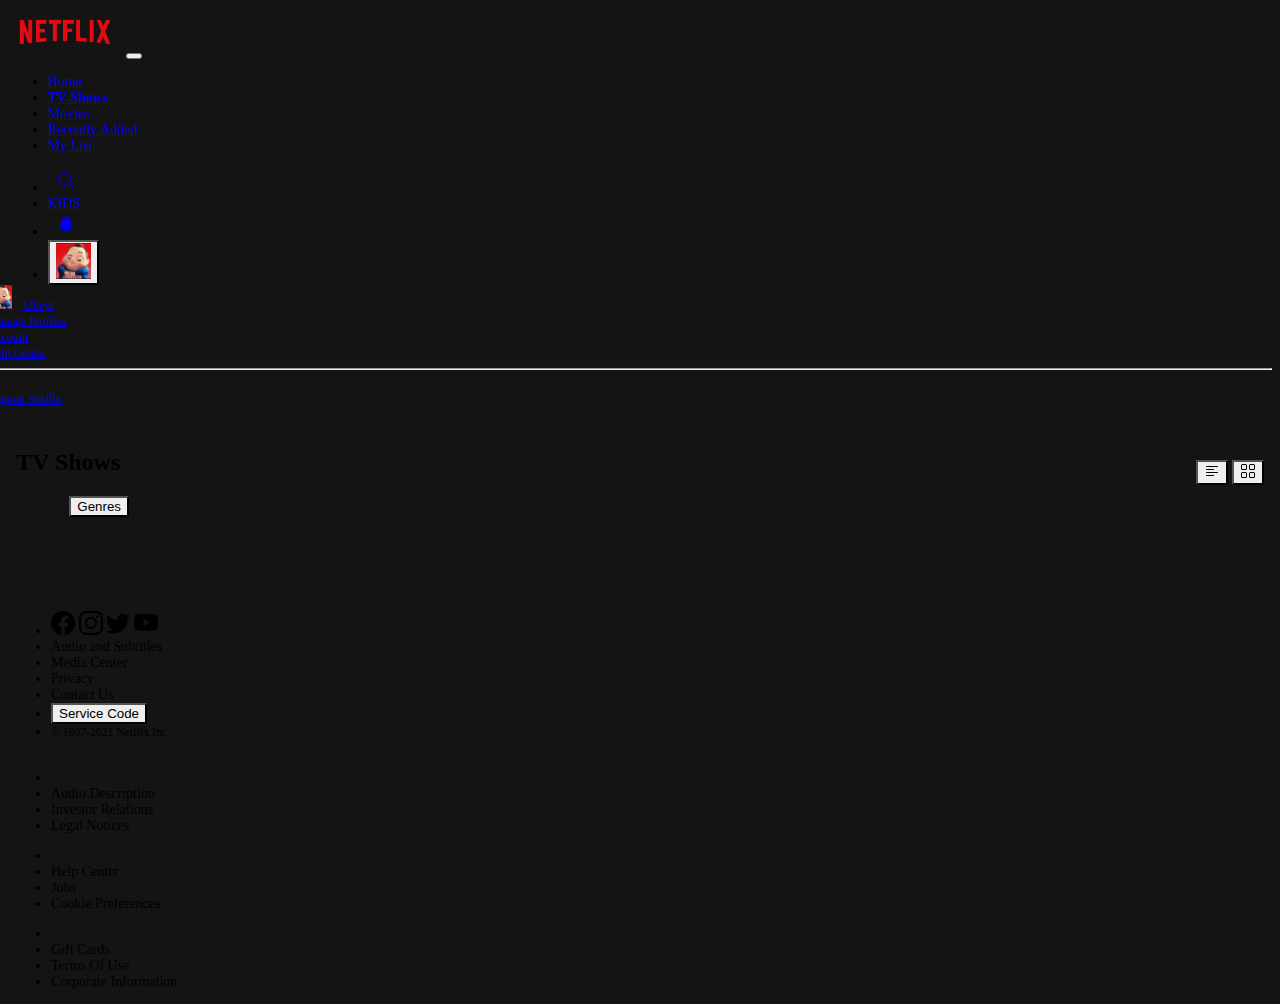
<file: index.html>
<!doctype html>
<html lang="en">

<head>

    <meta charset="utf-8">
    <meta name="viewport" content="width=device-width, initial-scale=1">


    <link href="https://cdn.jsdelivr.net/npm/bootstrap@5.0.0-beta2/dist/css/bootstrap.min.css" rel="stylesheet"
        integrity="sha384-BmbxuPwQa2lc/FVzBcNJ7UAyJxM6wuqIj61tLrc4wSX0szH/Ev+nYRRuWlolflfl" crossorigin="anonymous">
    <link href="css/styles.css" rel="stylesheet">

    <title>Netflix</title>
</head>

<body>
    <nav class="navbar navbar-expand-lg navbar-dark">
        <div class="container-fluid">
            <a class="navbar-brand" href="http://ubeytdemir.me/netflix-ui">
                <img src="/assets/netflix_logo.png" id="logo">
            </a>
            <button class="navbar-toggler" type="button" data-bs-toggle="collapse"
                data-bs-target="#navbarSupportedContent" aria-controls="navbarSupportedContent" aria-expanded="false"
                aria-label="Toggle navigation">
                <span class="navbar-toggler-icon"></span>
            </button>
            <div class="collapse navbar-collapse" id="navbarSupportedContent">
                <ul class="navbar-nav me-auto mb-2 mb-lg-0">

                    <li class="nav-item">
                        <a class="nav-link" href="#">Home</a>
                    </li>
                    <li class="nav-item">
                        <a class="nav-link active" href="index.html">TV Shows</a>
                    </li>
                    <li class="nav-item">
                        <a class="nav-link" href="#">Movies</a>
                    </li>
                    <li class="nav-item">
                        <a class="nav-link" href="#">Recently Added</a>
                    </li>
                    <li class="nav-item">
                        <a class="nav-link" href="#">My List</a>
                    </li>
                </ul>

                <ul class="navbar-nav">
                    <li class="nav-item">
                        <a class="nav-link active" aria-current="page" href="#">
                            <svg xmlns="http://www.w3.org/2000/svg" width="16" height="16" fill="currentColor"
                                class="bi bi-search icon" viewBox="0 0 16 16">
                                <path
                                    d="M11.742 10.344a6.5 6.5 0 1 0-1.397 1.398h-.001c.03.04.062.078.098.115l3.85 3.85a1 1 0 0 0 1.415-1.414l-3.85-3.85a1.007 1.007 0 0 0-.115-.1zM12 6.5a5.5 5.5 0 1 1-11 0 5.5 5.5 0 0 1 11 0z" />
                            </svg>
                        </a>
                    </li>
                    <li class="nav-item">
                        <a class="nav-link" href="#">KIDS</a>
                    </li>
                    <li class="nav-item">
                        <a class="nav-link" href="#">
                            <svg xmlns="http://www.w3.org/2000/svg" width="16" height="16" fill="currentColor"
                                class="bi bi-bell-fill icon" viewBox="0 0 16 16">
                                <path
                                    d="M8 16a2 2 0 0 0 2-2H6a2 2 0 0 0 2 2zm.995-14.901a1 1 0 1 0-1.99 0A5.002 5.002 0 0 0 3 6c0 1.098-.5 6-2 7h14c-1.5-1-2-5.902-2-7 0-2.42-1.72-4.44-4.005-4.901z" />
                            </svg>
                        </a>
                    </li>

                    <li class="nav-item">

                        <div class="btn-group">
                            <button type="button" class="btn dropdown-toggle" data-bs-toggle="dropdown"
                                aria-expanded="false">
                                <img src="./assets/avatar.png" id="avatar">
                            </button>
                            <ul class="dropdown-menu dropdown-menu-dark">
                                <li><a class="dropdown-item" href="http://ubeytdemir.me/netflix-ui/profile.html">
                                        <div class="d-flex align-items-center">
                                            <img src="./assets/avatar.png" id="avatar-small">
                                            Ubeyt
                                        </div>
                                    </a></li>
                                <li><a class="dropdown-item" href="http://ubeytdemir.me/netflix-ui/profile.html">Manage
                                        Profiles</a></li>
                                <li><a class="dropdown-item"
                                        href="http://ubeytdemir.me/netflix-ui/accounts.html">Account</a></li>
                                <li><a class="dropdown-item" href="#">Help Center</a></li>
                                <li>
                                    <hr class="dropdown-divider">
                                </li>
                                <li><a class="dropdown-item" href="#">Signout Netflix</a></li>
                            </ul>
                        </div>
                    </li>

                </ul>

            </div>
        </div>
    </nav>
    <div class="container-fluid galleries">
        <div class="genre-details">
            <div class="d-flex">
                <h2 class="text-light">TV Shows</h2>
                <button class="btn btn-outline-light dropdown-toggle genre-button">Genres</button>
            </div>
            <div>
                <div class="btn-group me-2" role="group" aria-label="First group">
                    <button type="button" class="btn btn-outline-secondary">
                        <svg xmlns="http://www.w3.org/2000/svg" width="16" height="16" fill="currentColor"
                            class="bi bi-text-left" viewBox="0 0 16 16">
                            <path fill-rule="evenodd"
                                d="M2 12.5a.5.5 0 0 1 .5-.5h7a.5.5 0 0 1 0 1h-7a.5.5 0 0 1-.5-.5zm0-3a.5.5 0 0 1 .5-.5h11a.5.5 0 0 1 0 1h-11a.5.5 0 0 1-.5-.5zm0-3a.5.5 0 0 1 .5-.5h7a.5.5 0 0 1 0 1h-7a.5.5 0 0 1-.5-.5zm0-3a.5.5 0 0 1 .5-.5h11a.5.5 0 0 1 0 1h-11a.5.5 0 0 1-.5-.5z" />
                        </svg>
                    </button>
                    <button type="button" class="btn btn-outline-secondary">
                        <svg xmlns="http://www.w3.org/2000/svg" width="16" height="16" fill="currentColor"
                            class="bi bi-grid" viewBox="0 0 16 16">
                            <path
                                d="M1 2.5A1.5 1.5 0 0 1 2.5 1h3A1.5 1.5 0 0 1 7 2.5v3A1.5 1.5 0 0 1 5.5 7h-3A1.5 1.5 0 0 1 1 5.5v-3zM2.5 2a.5.5 0 0 0-.5.5v3a.5.5 0 0 0 .5.5h3a.5.5 0 0 0 .5-.5v-3a.5.5 0 0 0-.5-.5h-3zm6.5.5A1.5 1.5 0 0 1 10.5 1h3A1.5 1.5 0 0 1 15 2.5v3A1.5 1.5 0 0 1 13.5 7h-3A1.5 1.5 0 0 1 9 5.5v-3zm1.5-.5a.5.5 0 0 0-.5.5v3a.5.5 0 0 0 .5.5h3a.5.5 0 0 0 .5-.5v-3a.5.5 0 0 0-.5-.5h-3zM1 10.5A1.5 1.5 0 0 1 2.5 9h3A1.5 1.5 0 0 1 7 10.5v3A1.5 1.5 0 0 1 5.5 15h-3A1.5 1.5 0 0 1 1 13.5v-3zm1.5-.5a.5.5 0 0 0-.5.5v3a.5.5 0 0 0 .5.5h3a.5.5 0 0 0 .5-.5v-3a.5.5 0 0 0-.5-.5h-3zm6.5.5A1.5 1.5 0 0 1 10.5 9h3a1.5 1.5 0 0 1 1.5 1.5v3a1.5 1.5 0 0 1-1.5 1.5h-3A1.5 1.5 0 0 1 9 13.5v-3zm1.5-.5a.5.5 0 0 0-.5.5v3a.5.5 0 0 0 .5.5h3a.5.5 0 0 0 .5-.5v-3a.5.5 0 0 0-.5-.5h-3z" />
                        </svg>
                    </button>

                </div>
            </div>
        </div>
        <!-- <div class="movie-gallery m-2">
            <h4 class="text-light">Trending Now</h4>
            <div id="trending-now" class="carousel slide" data-bs-ride="carousel" data-bs-interval="false">
                <div class="carousel-inner">
                    <div class="carousel-item active">
                        <div class="movie-row">
                            <div class="row">
                                <div class="col-md-2">
                                    <img class="movie-cover" src="/assets/media/1-1.jpg">
                                </div>
                                <div class="col-md-2">
                                    <img class="movie-cover" src="/assets/media/1-2.jpg">
                                </div>
                                <div class="col-md-2">
                                    <img class="movie-cover" src="/assets/media/1-3.jpg">
                                </div>
                                <div class="col-md-2">
                                    <img class="movie-cover" src="/assets/media/1-4.jpg">
                                </div>
                                <div class="col-md-2">
                                    <img class="movie-cover" src="/assets/media/1-5.jpg">
                                </div>
                                <div class="col-md-2">
                                    <img class="movie-cover" src="/assets/media/1-6.jpg">
                                </div>

                            </div>
                        </div>
                    </div>
                    <div class="carousel-item">
                        <div class="movie-row">
                            <div class="row">
                                <div class="col-md-2">
                                    <img class="movie-cover" src="/assets/media/1-7.jpg">
                                </div>
                                <div class="col-md-2">
                                    <img class="movie-cover" src="/assets/media/1-8.jpg">
                                </div>
                                <div class="col-md-2">
                                    <img class="movie-cover" src="/assets/media/1-9.jpg">
                                </div>
                                <div class="col-md-2">
                                    <img class="movie-cover" src="/assets/media/1-10.jpg">
                                </div>
                                <div class="col-md-2">
                                    <img class="movie-cover" src="/assets/media/1-11.jpg">
                                </div>
                                <div class="col-md-2">
                                    <img class="movie-cover" src="/assets/media/1-12.jpg">
                                </div>

                            </div>
                        </div>
                    </div>
                </div>
                <button class="carousel-control-prev" type="button" data-bs-target="#trending-now" data-bs-slide="prev">
                    <span class="carousel-control-prev-icon" aria-hidden="true"></span>
                    <span class="visually-hidden">Previous</span>
                </button>
                <button class="carousel-control-next" type="button" data-bs-target="#trending-now" data-bs-slide="next">
                    <span class="carousel-control-next-icon" aria-hidden="true"></span>
                    <span class="visually-hidden">Next</span>
                </button>
            </div>

        </div>
        <div class="movie-gallery m-2">
            <h4 class="text-light">Watch It Again</h4>
            <div id="watch-it-again" class="carousel slide" data-bs-ride="carousel" data-bs-interval="false">
                <div class="carousel-inner">
                    <div class="carousel-item active">
                        <div class="movie-row">
                            <div class="row">
                                <div class="col-md-2">
                                    <img class="movie-cover" src="/assets/media/1-13.jpg">
                                </div>
                                <div class="col-md-2">
                                    <img class="movie-cover" src="/assets/media/1-14.jpg">
                                </div>
                                <div class="col-md-2">
                                    <img class="movie-cover" src="/assets/media/1-15.jpg">
                                </div>
                                <div class="col-md-2">
                                    <img class="movie-cover" src="/assets/media/1-16.jpg">
                                </div>
                                <div class="col-md-2">
                                    <img class="movie-cover" src="/assets/media/1-17.jpg">
                                </div>
                                <div class="col-md-2">
                                    <img class="movie-cover" src="/assets/media/1-18.jpg">
                                </div>

                            </div>
                        </div>
                    </div>
                    <div class="carousel-item">
                        <div class="movie-row">
                            <div class="row">
                                <div class="col-md-2">
                                    <img class="movie-cover" src="/assets/media/1-19.jpg">
                                </div>
                                <div class="col-md-2">
                                    <img class="movie-cover" src="/assets/media/1-20.jpg">
                                </div>
                                <div class="col-md-2">
                                    <img class="movie-cover" src="/assets/media/1-21.jpg">
                                </div>
                                <div class="col-md-2">
                                    <img class="movie-cover" src="/assets/media/1-22.jpg">
                                </div>
                                <div class="col-md-2">
                                    <img class="movie-cover" src="/assets/media/1-23.jpg">
                                </div>
                                <div class="col-md-2">
                                    <img class="movie-cover" src="/assets/media/1-24.jpg">
                                </div>

                            </div>
                        </div>
                    </div>
                </div>
                <button class="carousel-control-prev" type="button" data-bs-target="#watch-it-again" data-bs-slide="prev">
                    <span class="carousel-control-prev-icon" aria-hidden="true"></span>
                    <span class="visually-hidden">Previous</span>
                </button>
                <button class="carousel-control-next" type="button" data-bs-target="#watch-it-again" data-bs-slide="next">
                    <span class="carousel-control-next-icon" aria-hidden="true"></span>
                    <span class="visually-hidden">Next</span>
                </button>
            </div>

        </div>
        <div class="movie-gallery m-2">
            <h4 class="text-light">New Releases</h4>
            <div id="new-releases" class="carousel slide" data-bs-ride="carousel" data-bs-interval="false">
                <div class="carousel-inner">
                    <div class="carousel-item active">
                        <div class="movie-row">
                            <div class="row">
                                <div class="col-md-2">
                                    <img class="movie-cover" src="/assets/media/1-25.jpg">
                                </div>
                                <div class="col-md-2">
                                    <img class="movie-cover" src="/assets/media/1-26.jpg">
                                </div>
                                <div class="col-md-2">
                                    <img class="movie-cover" src="/assets/media/1-28.jpg">
                                </div>
                                <div class="col-md-2">
                                    <img class="movie-cover" src="/assets/media/media28.jpg">
                                </div>
                                <div class="col-md-2">
                                    <img class="movie-cover" src="/assets/media/media29.jpg">
                                </div>
                                <div class="col-md-2">
                                    <img class="movie-cover" src="/assets/media/media30.jpg">
                                </div>

                            </div>
                        </div>
                    </div>
                    <div class="carousel-item">
                        <div class="movie-row">
                            <div class="row">
                                <div class="col-md-2">
                                    <img class="movie-cover" src="/assets/media/media31.webp">
                                </div>
                                <div class="col-md-2">
                                    <img class="movie-cover" src="/assets/media/media32.jpg">
                                </div>
                                <div class="col-md-2">
                                    <img class="movie-cover" src="/assets/media/1-17.jpg">
                                </div>
                                <div class="col-md-2">
                                    <img class="movie-cover" src="/assets/media/1-18.jpg">
                                </div>
                                <div class="col-md-2">
                                    <img class="movie-cover" src="/assets/media/1-19.jpg">
                                </div>
                                <div class="col-md-2">
                                    <img class="movie-cover" src="/assets/media/1-4.jpg">
                                </div>

                            </div>
                        </div>
                    </div>
                </div>
                <button class="carousel-control-prev" type="button" data-bs-target="#new-releases" data-bs-slide="prev">
                    <span class="carousel-control-prev-icon" aria-hidden="true"></span>
                    <span class="visually-hidden">Previous</span>
                </button>
                <button class="carousel-control-next" type="button" data-bs-target="#new-releases" data-bs-slide="next">
                    <span class="carousel-control-next-icon" aria-hidden="true"></span>
                    <span class="visually-hidden">Next</span>
                </button>
            </div>

        </div> -->
    </div>

    <br><br><br><br>

    <div class="container">
        <footer>
            <div class="row">
                <div class="col-md-3">
                    <ul class="navbar-nav">
                        <li class="nav-item">
                            <svg xmlns="http://www.w3.org/2000/svg" width="24" height="24" fill="currentColor"
                                class="bi bi-facebook text-secondary me-2" viewBox="0 0 16 16">
                                <path
                                    d="M16 8.049c0-4.446-3.582-8.05-8-8.05C3.58 0-.002 3.603-.002 8.05c0 4.017 2.926 7.347 6.75 7.951v-5.625h-2.03V8.05H6.75V6.275c0-2.017 1.195-3.131 3.022-3.131.876 0 1.791.157 1.791.157v1.98h-1.009c-.993 0-1.303.621-1.303 1.258v1.51h2.218l-.354 2.326H9.25V16c3.824-.604 6.75-3.934 6.75-7.951z" />
                            </svg>
                            <svg xmlns="http://www.w3.org/2000/svg" width="24" height="24" fill="currentColor"
                                class="bi bi-instagram text-secondary me-2" viewBox="0 0 16 16">
                                <path
                                    d="M8 0C5.829 0 5.556.01 4.703.048 3.85.088 3.269.222 2.76.42a3.917 3.917 0 0 0-1.417.923A3.927 3.927 0 0 0 .42 2.76C.222 3.268.087 3.85.048 4.7.01 5.555 0 5.827 0 8.001c0 2.172.01 2.444.048 3.297.04.852.174 1.433.372 1.942.205.526.478.972.923 1.417.444.445.89.719 1.416.923.51.198 1.09.333 1.942.372C5.555 15.99 5.827 16 8 16s2.444-.01 3.298-.048c.851-.04 1.434-.174 1.943-.372a3.916 3.916 0 0 0 1.416-.923c.445-.445.718-.891.923-1.417.197-.509.332-1.09.372-1.942C15.99 10.445 16 10.173 16 8s-.01-2.445-.048-3.299c-.04-.851-.175-1.433-.372-1.941a3.926 3.926 0 0 0-.923-1.417A3.911 3.911 0 0 0 13.24.42c-.51-.198-1.092-.333-1.943-.372C10.443.01 10.172 0 7.998 0h.003zm-.717 1.442h.718c2.136 0 2.389.007 3.232.046.78.035 1.204.166 1.486.275.373.145.64.319.92.599.28.28.453.546.598.92.11.281.24.705.275 1.485.039.843.047 1.096.047 3.231s-.008 2.389-.047 3.232c-.035.78-.166 1.203-.275 1.485a2.47 2.47 0 0 1-.599.919c-.28.28-.546.453-.92.598-.28.11-.704.24-1.485.276-.843.038-1.096.047-3.232.047s-2.39-.009-3.233-.047c-.78-.036-1.203-.166-1.485-.276a2.478 2.478 0 0 1-.92-.598 2.48 2.48 0 0 1-.6-.92c-.109-.281-.24-.705-.275-1.485-.038-.843-.046-1.096-.046-3.233 0-2.136.008-2.388.046-3.231.036-.78.166-1.204.276-1.486.145-.373.319-.64.599-.92.28-.28.546-.453.92-.598.282-.11.705-.24 1.485-.276.738-.034 1.024-.044 2.515-.045v.002zm4.988 1.328a.96.96 0 1 0 0 1.92.96.96 0 0 0 0-1.92zm-4.27 1.122a4.109 4.109 0 1 0 0 8.217 4.109 4.109 0 0 0 0-8.217zm0 1.441a2.667 2.667 0 1 1 0 5.334 2.667 2.667 0 0 1 0-5.334z" />
                            </svg>
                            <svg xmlns="http://www.w3.org/2000/svg" width="24" height="24" fill="currentColor"
                                class="bi bi-twitter text-secondary me-2" viewBox="0 0 16 16">
                                <path
                                    d="M5.026 15c6.038 0 9.341-5.003 9.341-9.334 0-.14 0-.282-.006-.422A6.685 6.685 0 0 0 16 3.542a6.658 6.658 0 0 1-1.889.518 3.301 3.301 0 0 0 1.447-1.817 6.533 6.533 0 0 1-2.087.793A3.286 3.286 0 0 0 7.875 6.03a9.325 9.325 0 0 1-6.767-3.429 3.289 3.289 0 0 0 1.018 4.382A3.323 3.323 0 0 1 .64 6.575v.045a3.288 3.288 0 0 0 2.632 3.218 3.203 3.203 0 0 1-.865.115 3.23 3.23 0 0 1-.614-.057 3.283 3.283 0 0 0 3.067 2.277A6.588 6.588 0 0 1 .78 13.58a6.32 6.32 0 0 1-.78-.045A9.344 9.344 0 0 0 5.026 15z" />
                            </svg>
                            <svg xmlns="http://www.w3.org/2000/svg" width="24" height="24" fill="currentColor"
                                class="bi bi-youtube text-secondary me-2" viewBox="0 0 16 16">
                                <path
                                    d="M8.051 1.999h.089c.822.003 4.987.033 6.11.335a2.01 2.01 0 0 1 1.415 1.42c.101.38.172.883.22 1.402l.01.104.022.26.008.104c.065.914.073 1.77.074 1.957v.075c-.001.194-.01 1.108-.082 2.06l-.008.105-.009.104c-.05.572-.124 1.14-.235 1.558a2.007 2.007 0 0 1-1.415 1.42c-1.16.312-5.569.334-6.18.335h-.142c-.309 0-1.587-.006-2.927-.052l-.17-.006-.087-.004-.171-.007-.171-.007c-1.11-.049-2.167-.128-2.654-.26a2.007 2.007 0 0 1-1.415-1.419c-.111-.417-.185-.986-.235-1.558L.09 9.82l-.008-.104A31.4 31.4 0 0 1 0 7.68v-.122C.002 7.343.01 6.6.064 5.78l.007-.103.003-.052.008-.104.022-.26.01-.104c.048-.519.119-1.023.22-1.402a2.007 2.007 0 0 1 1.415-1.42c.487-.13 1.544-.21 2.654-.26l.17-.007.172-.006.086-.003.171-.007A99.788 99.788 0 0 1 7.858 2h.193zM6.4 5.209v4.818l4.157-2.408L6.4 5.209z" />
                            </svg>
                        </li>
                        <li class="nav-item">
                            <a class="nav-link text-muted">Audio and Subtitles</a>
                        </li>
                        <li class="nav-item">
                            <a class="nav-link text-muted">Media Center</a>
                        </li>
                        <li class="nav-item">
                            <a class="nav-link text-muted">Privacy</a>
                        </li>
                        <li class="nav-item">
                            <a class="nav-link text-muted">Contact Us</a>
                        </li>
                        <li class="nav-item mt-2">
                            <button class="btn btn-outline-secondary">Service Code</button>
                        </li>
                        <li class="nav-item mt-2">
                            <a class="nav-link text-muted"><small>© 1997-2021 Netflix Inc</small></a>
                        </li>
                        <br>
                    </ul>
                </div>
                
                <div class="col-md-3">
                    <ul class="navbar-nav">

                        <li class="nav-item"><br></li>
                        <li class="nav-item">
                            <a class="nav-link text-muted">Audio Description</a>
                        </li>
                        <li class="nav-item">
                            <a class="nav-link text-muted">Investor Relations</a>
                        </li>
                        <li class="nav-item">
                            <a class="nav-link text-muted">Legal Notices</a>
                        </li>


                    </ul>
                </div>
                <div class="col-md-3">
                    <ul class="navbar-nav">

                        <li class="nav-item"><br></li>
                        <li class="nav-item">
                            <a class="nav-link text-muted">Help Center</a>
                        </li>
                        <li class="nav-item">
                            <a class="nav-link text-muted">Jobs</a>
                        </li>
                        <li class="nav-item">
                            <a class="nav-link text-muted">Cookie Preferences</a>
                        </li>


                    </ul>
                </div>
                <div class="col-md-3">
                    <ul class="navbar-nav">

                        <li class="nav-item"><br></li>
                        <li class="nav-item">
                            <a class="nav-link text-muted">Gift Cards</a>
                        </li>
                        <li class="nav-item">
                            <a class="nav-link text-muted">Terms Of Use</a>
                        </li>
                        <li class="nav-item">
                            <a class="nav-link text-muted">Corporate Information</a>
                        </li>


                    </ul>
                </div>
            </div>
        </footer>
    </div>

    <script src="https://cdn.jsdelivr.net/npm/bootstrap@5.0.0-beta2/dist/js/bootstrap.bundle.min.js"
        integrity="sha384-b5kHyXgcpbZJO/tY9Ul7kGkf1S0CWuKcCD38l8YkeH8z8QjE0GmW1gYU5S9FOnJ0"
        crossorigin="anonymous"></script>
    <script src="js/script.js"></script>

</body>

</html>
</file>
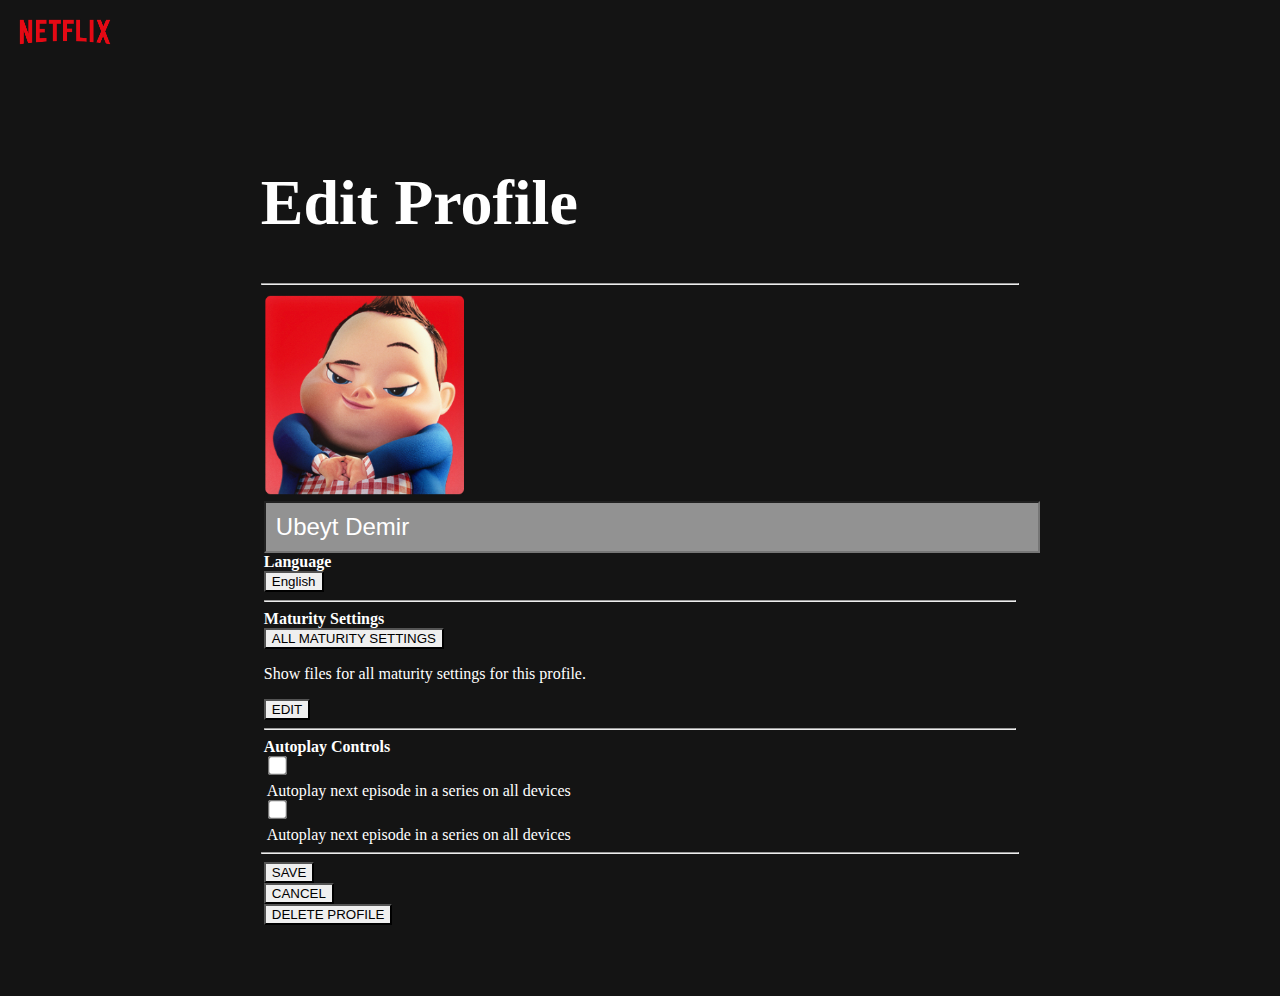
<file: profile.html>
<!doctype html>
<html lang="en">

<head>
    
    <meta charset="utf-8">
    <meta name="viewport" content="width=device-width, initial-scale=1">

    
    <link href="https://cdn.jsdelivr.net/npm/bootstrap@5.0.0-beta2/dist/css/bootstrap.min.css" rel="stylesheet"
        integrity="sha384-BmbxuPwQa2lc/FVzBcNJ7UAyJxM6wuqIj61tLrc4wSX0szH/Ev+nYRRuWlolflfl" crossorigin="anonymous">
    <link href="css/styles.css" rel="stylesheet">

    <title>Netflix</title>
</head>

<body>
    <nav class="navbar navbar-expand-lg navbar-dark">
        <div class="container-fluid">
            <a class="navbar-brand" href="http://ubeytdemir.me/netflix-ui">
                <img src="./assets/netflix_logo.png" id="logo">
            </a>

        </div>
    </nav>
    <div class="profile-page">
        <div class="container">
            <h1 class="text-light profile-title">Edit Profile</h1>
            <hr>

            <div class="row">
                <div class="col-md-3 col-xs-12">
                    <img src="./assets/avatar.png" width="200px">
                    
                </div>
                <div class="col-md-9 col-xs-12">
                    <input value="Ubeyt Demir" type="text" class="netflix-input mb-2" />



                    <div class="d-flex flex-column mb-4 mt-4">
                        <h4 class="text-muted">Language</h4>
                        <button class="btn btn-outline-light mt-2 dropdown-toggle w-25">English</button>

                    </div>
                    <hr>
                    <div class="d-flex flex-column mt-2">

                        <h4 class="text-muted">Maturity Settings</h4>
                        <button class="btn btn-secondary mt-4 w-50 mb-4">ALL MATURITY SETTINGS</button>

                        <p class="text-light mt-2">Show files for all maturity settings for this profile.</p>

                        <button class="btn btn-outline-secondary mt-2  w-25">EDIT</button>

                    </div>

                    <hr>
                    <div class="mt-2">
                        <h4 class="text-muted">Autoplay Controls</h4>
                        <div class="row mt-5">
                            <div class="col-md-1">
                                <input class="form-check-input btn-secondary" type="checkbox">
                            </div>
                            <div class="col-md-11">Autoplay next episode in a series on all devices</div>

                        </div>
                        <div class="row mt-2">
                            <div class="col-md-1">
                                <input class="form-check-input btn-secondary" type="checkbox">
                            </div>
                            <div class="col-md-11">Autoplay next episode in a series on all devices</div>
                        </div>
                    </div>
                </div>
            </div>
            <hr>
            <div class="row">
                <div class="col-md-2">
                    <button class="btn btn-light w-100">SAVE</button>
                </div>
                <div class="col-md-5">
                    <button class="btn btn-outline-secondary w-100">CANCEL</button>

                </div>
                <div class="col-md-5">
                    <button class="btn btn-outline-secondary w-100">DELETE PROFILE</button>
                </div>
            </div>
        </div>
    </div>

    <script src="https://cdn.jsdelivr.net/npm/bootstrap@5.0.0-beta2/dist/js/bootstrap.bundle.min.js"
        integrity="sha384-b5kHyXgcpbZJO/tY9Ul7kGkf1S0CWuKcCD38l8YkeH8z8QjE0GmW1gYU5S9FOnJ0"
        crossorigin="anonymous"></script>
    <script src="js/script.js"></script>

</body>
</html>
</file>
<file: css/styles.css>
:root {
  --home-bg-color: #141414;
  --account-bg-color: #f3f3f3;
  --text-color: #fff;
  --primary-color: #e40a13;
  --secondary-color: #929292;
}

body {
  background: var(--home-bg-color);
  overflow-x: hidden;
}

.btn {
  border-radius: 0;
}

#logo {
  height: 48px;
}

#avatar {
  height: 36px;
}
#avatar-small {
  height: 24px;
  margin-right: 10px;
}
.dropdown-menu {
  margin-left: -100px;
  background-color: var(--home-bg-color);
}

.icon {
  margin: 4px 10px;
}

.dropdown-menu a {
  font-size: 12px;
}

.genre-details {
  padding: 0.5em;
  display: flex;
  align-items: center;
  justify-content: space-between;
}

.genre-button {
  margin-left: 4em;
}

.row >* {
  padding: 0 3px;
}

.movie-row {
  margin-top: 20px;
  margin-bottom: 50px;
}
.movie-cover {
  width: 99%;
  transition: 0.3s;
  opacity: 0.7;
}
.movie-cover:hover {
  opacity: 1;
  transition: 0.3s;
  cursor: pointer;
  transform: scale(1.05);
}

.carousel-control-next {
  margin-right: -5%;
}

.carousel-control-prev {
  margin-left: -5%;
}

.account-page {
  min-width: 100vw;
  min-height: 100vh;
  background-color: var(--account-bg-color);
}

.profile-page {
  padding: 5% 20%;
  color: #fff;
}

.profile-title {
  font-size: 64px;
}

.edit-icon {
  position: relative;
  left: 10%;
  top: -10%;
  background: black;
  padding: 10px;
  border-radius: 50%;
}

input[type="text"] {
  padding: 10px;
  background: var(--secondary-color);
  width: 100%;
  color: white;
  font-size: 24px;
  font-weight: 500;
}

input[type="text"]:focus {
  outline: none;
}

input[type="checkbox"] {
  transform: scale(1.5);
  margin-bottom: 10px;
}

.navbar-nav {
  font-size: 14px;
}

h2 {
  font-weight: bold;
}

h4 {
  font-weight: bold;
  margin: 0!important;
}

.active {
  font-weight: bold;
}
</file>
